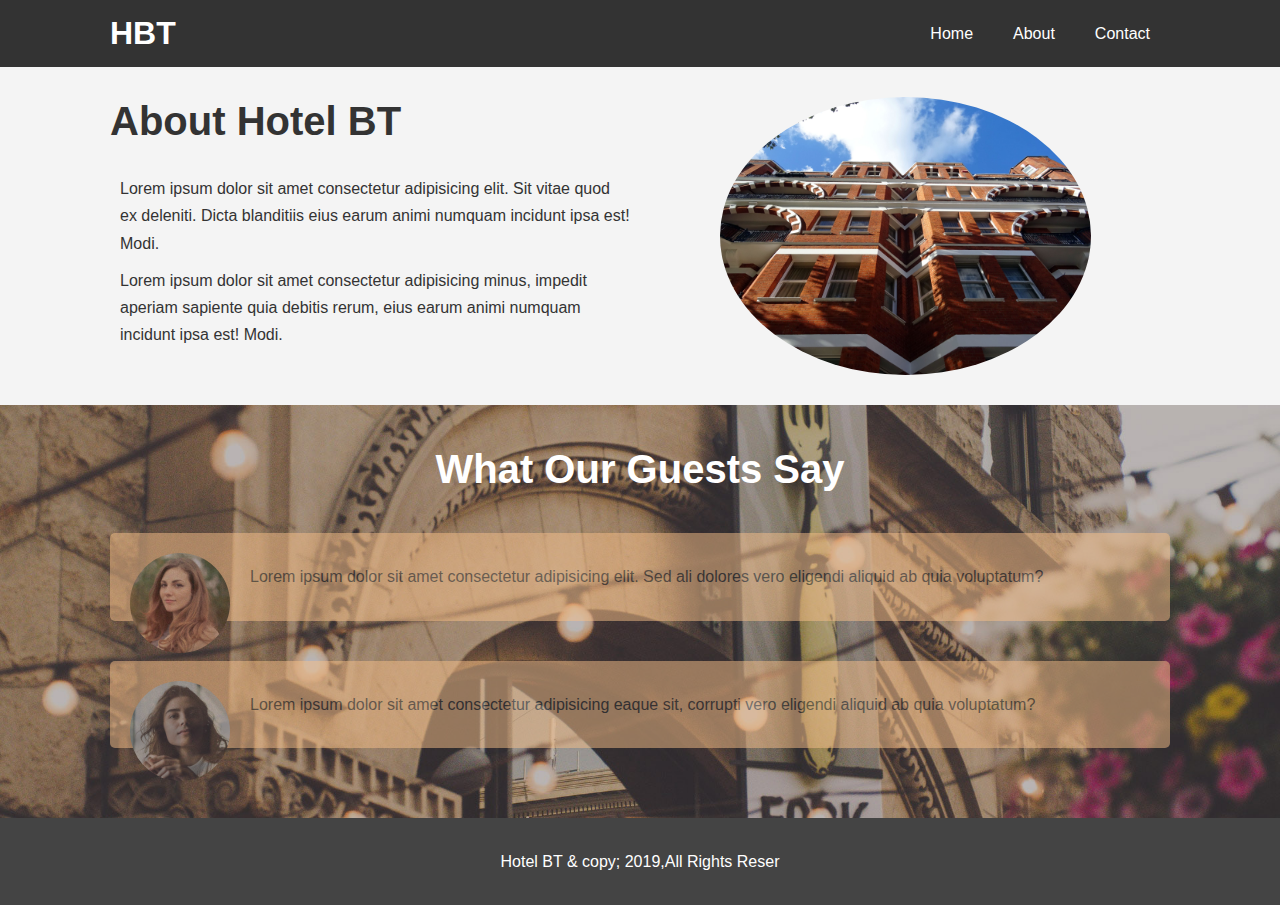
<file: HOTEL_website/about.html>
<!DOCTYPE html>
<html lang="en">
<head>
  <meta charset="UTF-8">
  <meta http-equiv="X-UA-Compatible" content="IE=edge">
  <meta name="viewport" content="width=device-width, initial-scale=1.0">
  <meta name="description" contact="welcome to the most
  extraordinary hotal kakinada kokila  center ">
  <meta name="Keyword" content="hotle,ap hotle">
  <link rel="stylesheet" href="css/style.css">
  <link rel="stylesheet" media="screen and (max-width: 768px)" 
  href="css/mobile.css">
  <title>Hotel BT | About</title>
</head>
<body>
  <header>
  
    <nav id="navbar">
      <div class="container">
     <h1 class="logo"><a href="index.html">HBT</a></h1>
      <ul>
        <li><a href="index.html">Home</a></li>
        <li><a href="about.html">About</a></li>
        <li><a href="contact.html">Contact</a></li>
      </ul>
    </div>
    </nav>
  </header>

  <section id="about-info" class="bg-light py-3">
    <div class="container">
     <div class="info-left">
     <h1 class="l-heading"><span 
       class="text-primary">About</span>
      Hotel  BT </h1>
      <p>Lorem ipsum dolor sit amet consectetur adipisicing
         elit. Sit vitae quod ex deleniti. Dicta blanditiis  
         eius earum animi numquam incidunt ipsa est! Modi.</p>

         <p>Lorem ipsum dolor sit amet consectetur adipisicing

          minus, impedit aperiam sapiente quia debitis rerum, 
          eius earum animi numquam incidunt ipsa est! Modi.</p>
     </div> 
     <div class="info-right">
     <img src="./img/photo-2.jpg" alt="hotel">
    </div>
    </div>
  </section>

  <div class="clr"></div>

  <section id="testimonials" class="py-3">
    <div class="container">
      <h2 class="l-heading">What Our Guests Say</h2>
      <div class="testimonial bg-primary">
        <img src="./img/person-1.jpg" alt="samatha">
        <p>Lorem ipsum dolor sit amet consectetur adipisicing 
          elit. Sed ali dolores vero eligendi aliquid ab quia 
            voluptatum?</p>
      </div>
      <div class="testimonial bg-primary">
        <img src="./img/person-2.jpg" alt="jayantha">
        <p>Lorem ipsum dolor sit amet consectetur adipisicing 
        eaque sit, corrupti vero eligendi aliquid ab quia 
            voluptatum?</p>
      </div>
    </div>
  </section>

  <footer id="main-footer">
  <p>Hotel BT & copy; 2019,All Rights Reser</p>
  </footer>
</body>
</html>
</file>
<file: HOTEL_website/css/mobile.css>
#navbar .logo {
  float:none;
  text-align: center;
}

#navbar ul, #navbar ul li {
  float: none;
}

#navbar ul li a {
  padding: 5px;
  border-bottom: #444 dotted 1px;
}

/* Showcase */
#showcase {
  height: 100%;
  }

#showcase .showcase-content {

  padding-top: 170px;
  padding-bottom: 30px;
}

/* Home Info */
#home-info .info-img {
display: none;
}

#home-info .info-content {
 float: none;
 width: 100%;
}
/* Boxes */
box {
  float: none;
  width: 100%;
}

/* About */
#about-info .info-right,
#about-info .info-left {
  float: none;
  width: 100%;
}

#about-info .inf-right {
  margin-top: 30px;
}

.l-heading {
  text-align: center;
}
 
/* contact */
#contact-info .box {
 border-bottom: #444 dotted 1px; 
}
</file>
<file: HOTEL_website/css/style.css>
/* Reset */
* {
  margin: 0;
  padding: 0;
  box-sizing: border-box;
}

/* Main styling */
html,body {
  font-family: 'Segoe UI', Tahoma, Geneva, Verdana,sans-serif ;
  line-height: 1.7em;
}

a {
  color: #333;
  text-decoration: none;
}

h1, h2, h3 {
  padding-bottom: 20px;
 }
 
 p {
  margin: 10px;
 }
 
 /* Utility Classes */
 .container {
   margin: auto;
   max-width: 1100px;
   overflow: auto;
   padding: 0 20px;
 }

 .text-primary {
   background:  0;
  
 }

 .lead {
   font-size: 20px;
 }

 .btn {
   display: inline-block;
   font-size: 18px;
   color: #fff;
   background: #333;
   padding: 13px  20px;
   border: none;
   cursor: pointer;
 }

 .btn:hover {
   background:  #f7c08a;
   color: #333;
 }

 .btn-light {
   background: #f4f4f4;
   color: #333;
 }

 .bg-dark {
   background: #333;
   color: #f7c08a;
 }

 .bg-light {
   background: #f4f4f4;
   color: #333;
 }

 .bg-primary {
   background: #f7c08a;
   color: #333;
 }
 .clr {
   clear: both;
 }
.l-heading {
  font-size: 40px;
  line-height: 1.2;
}

 /* padding */
 .py-1 { padding : 10px;}
 .py-2 { padding : 20px;}
 .py-3 { padding : 30px;}

 
 /* Navbar */
 #navbar {
  background: #333;
  color: #fff;
  overflow: auto;
 }
 
 #navbar a {
  color: #fff;
 } 
 
 #navbar h1{
  float: left;
  padding-top: 20px
 }
 
 #navbar ul {
  list-style: none;
  float: right;
 }
 
 #navbar ul li {
  float: left;
 }
 
 #navbar ul li a{
  display: block;
  padding: 20px;
  text-align: center;
 }
 
 #navbar ul li a:hover,
 #navbar ul li a.current{
  background: #444;
  color: #f7c08a;
 }

 /* Showcase */
 #showcase {
 background: url('../img/showcase.jpg') no-repeat
 center center/cover;
 height: 600px;
 }

 #showcase .showcase-content {
   color: #fff;
   text-align: center;
   padding-top: 170px;
 }
 #showcase .showcase-content h1 {
   font-size: 60px;
   line-height: 1.2em;
 }

 #showcase .showcase-content p {
  padding: 20px;
  line-height: 1.7em;
}

 
/* Home Info */
#home-info {
  height: 450px;
}
#home-info .info-img {
  float: left;
  width: 50%;
  background: url('../img/photo-1.jpg')  no-repeat;
  min-height: 100%;
}

#home-info .info-content {
  float: right;
  width: 50%;
  height: 100%;
  text-align:   center;
  padding:  50px 30px;
  overflow: hidden;
}
#home-info .info-content p {
padding-bottom: 30px;
}

/*  Features */
.box {
  float: left;
  width: 33.3%;
  padding: 50px;
  text-align: center;
}

.box i {
  margin-bottom: 10px;
}

/*  About Info */
#about-info .info-right {
 float: right;
 width: 50%;
 min-height: 100%;
}

#about-info .info-right img  {
  display: block;
  margin: auto;
  width: 70%;
  border-radius: 50%;
}

#about-info .info-left  {
  float: left;
  width: 50%;
  min-height: 100%;
}

/* Testimonials */
#testimonials {
  height: 100%;
  background: url('../img/test-bg.jpg') no-repeat
  center center/cover;
  padding-top: 40px;
}

#testimonials h2 { 
  color :#fff;
  text-align: center;
  padding-bottom: 40px;
  }
  
#testimonials .testimonial { 
padding: 20px;
margin-bottom:  40px;
border-radius: 5px;
opacity: 0.5;
}

#testimonials .testimonial img {
width: 100px;
float: left;
margin-right: 20px;
border-radius: 50%;
}

/*  Contact Form*/
#contact-form .form-group {
  margin-bottom: 20px;
}

#contact-form lable {
  display: block;
  margin-bottom: 5px;
}

#contact-form input,
#contact-form textarea {
  width: 100%;
  padding: 10px;
  border: 1px #ddd solid;
}

#contact-form textarea {
  height: 200px;
}

#contact-form input:focus,
#contact-form textarea:focus {
  outline: none;
  border-color:  #f7c08a;
}
/* Footer */
#main-footer {
  text-align: center;
background: #444;
color: #fff;
padding: 20px;
}
</file>
